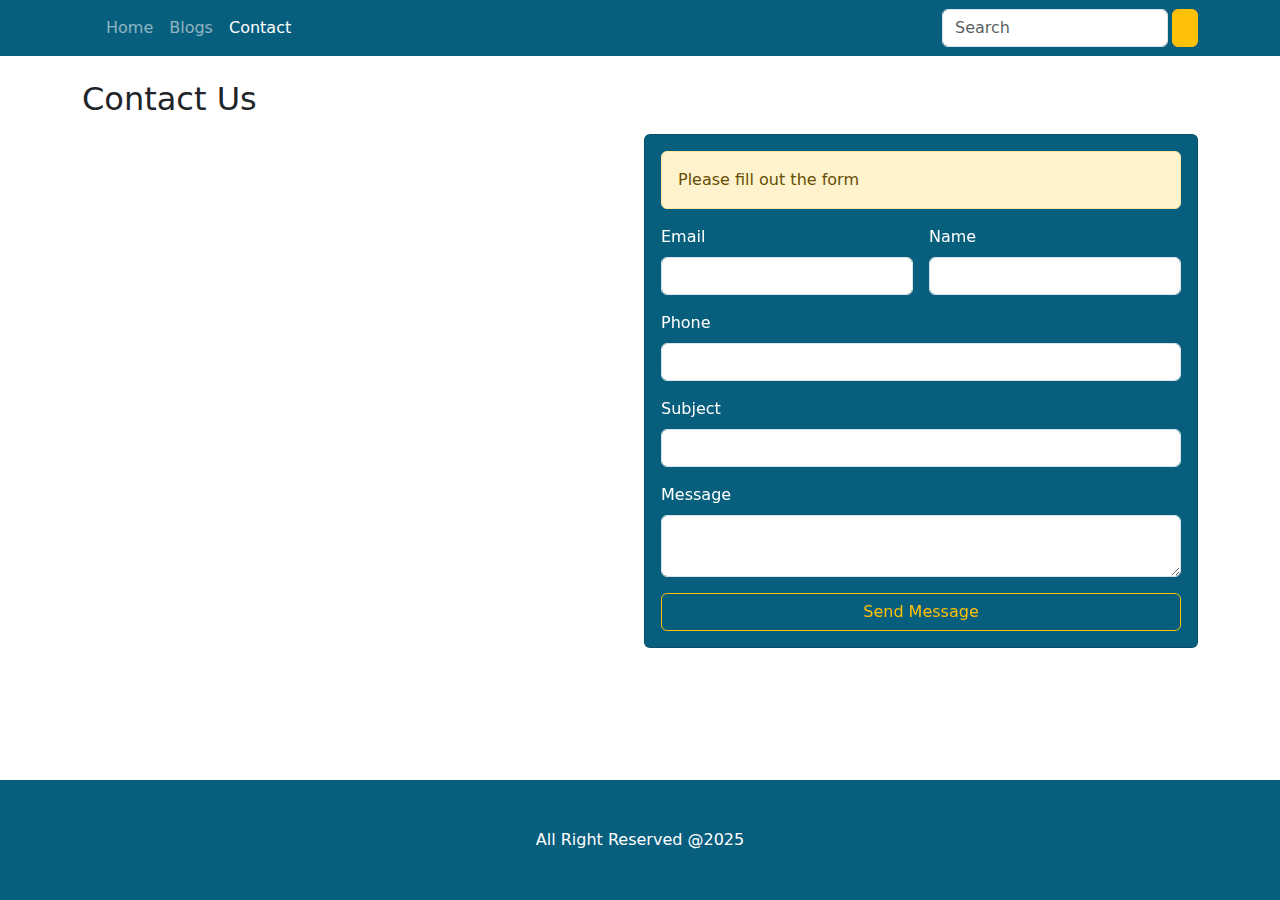
<file: BlogPage/contact.html>
<!DOCTYPE html>
<html lang="en" class="h-100">
  <head>
    <meta charset="utf-8" />
    <meta name="viewport" content="width=device-width, initial-scale=1" />
    <meta
      name="description"
      content="This is a simple blog page designed with bootstrap"
    />
    <meta
      name="keywords"
      content="blog,news,articles,daily,routines,bootstrap"
    />
    <meta name="author" content="Emre Kahraman" />
    <title>Awesome Blog | Contact</title>
    <link
      href="https://cdn.jsdelivr.net/npm/bootstrap@5.3.3/dist/css/bootstrap.min.css"
      rel="stylesheet"
      integrity="sha384-QWTKZyjpPEjISv5WaRU9OFeRpok6YctnYmDr5pNlyT2bRjXh0JMhjY6hW+ALEwIH"
      crossorigin="anonymous"
    />
    <link
      rel="stylesheet"
      href="https://cdnjs.cloudflare.com/ajax/libs/font-awesome/6.5.2/css/all.min.css"
      integrity="sha512-SnH5WK+bZxgPHs44uWIX+LLJAJ9/2PkPKZ5QiAj6Ta86w+fsb2TkcmfRyVX3pBnMFcV7oQPJkl9QevSCWr3W6A=="
      crossorigin="anonymous"
      referrerpolicy="no-referrer"
    />
    <link rel="stylesheet" href="./css/style.css" />
  </head>
  <body class="h-100 d-flex flex-column">
    <nav class="navbar navbar-expand-md navbar-dark">
      <div class="container">
        <!-- For medium and larger devices -->
        <a href="index.html" class="navbar-brand">
          <i class="fa-solid fa-house"></i>
        </a>
        <!-- For smaller devices make a toggler button -->
        <button
          class="navbar-toggler"
          type="button"
          data-bs-toggle="collapse"
          data-bs-target="#mobile"
        >
          <span class="navbar-toggler-icon"></span>
        </button>
        <!-- For smaller devices connect button to collapse + navbar-collapse -->
        <div id="mobile" class="collapse navbar-collapse">
          <ul class="navbar-nav me-auto">
            <li class="nav-item">
              <a href="./index.html" class="nav-link">Home</a>
            </li>
            <li class="nav-item">
              <a href="./blogs.html" class="nav-link">Blogs</a>
            </li>
            <li class="nav-item">
              <a href="./contact.html" class="nav-link active">Contact</a>
            </li>
          </ul>
          <form action="#" class="d-flex">
            <input type="text" class="form-control me-1" placeholder="Search" />
            <button class="btn btn-warning">
              <i class="fa-solid fa-magnifying-glass"></i>
            </button>
          </form>
        </div>
      </div>
    </nav>

    <main>
      <div class="container my-4">
        <h2 class="my-3">Contact Us</h2>
        <div class="row g-2">
          <div class="col-md-6 order-1 order-md-0">
            <iframe
              id="map"
              src="https://www.google.com/maps/embed?pb=!1m18!1m12!1m3!1d195085.16496290543!2d28.836203049999988!3d40.182235399999996!2m3!1f0!2f0!3f0!3m2!1i1024!2i768!4f13.1!3m3!1m2!1s0x14ca05620c05be45%3A0xb41d1ba82a41bf94!2zTmlsw7xmZXIvQnVyc2E!5e0!3m2!1sen!2str!4v1719660931753!5m2!1sen!2str"
              width="100%"
              style="border: 0"
              allowfullscreen=""
              loading="lazy"
              referrerpolicy="no-referrer-when-downgrade"
            ></iframe>
          </div>
          <div class="col-md-6 order-0 order-md-1 mb-3 mb-md-0">
            <div class="card bg-dark">
              <div class="card-body">
                <div class="alert alert-warning">Please fill out the form</div>
                <form action="#" class="row g-3 text-white">
                  <div class="col-md-6">
                    <label for="email" class="form-label">Email</label>
                    <input
                      type="email"
                      name="email"
                      id="email"
                      class="form-control"
                    />
                  </div>
                  <div class="col-md-6">
                    <label for="name" class="form-label">Name</label>
                    <input
                      type="text"
                      name="name"
                      id="name"
                      class="form-control"
                    />
                  </div>
                  <div class="col-md-12">
                    <label for="phone" class="form-label">Phone</label>
                    <input
                      type="text"
                      name="phone"
                      id="phone"
                      class="form-control"
                    />
                  </div>
                  <div class="col-md-12">
                    <label for="subject" class="form-label">Subject</label>
                    <input
                      type="text"
                      name="subject"
                      id="subject"
                      class="form-control"
                    />
                  </div>
                  <div class="col-md-12">
                    <label for="message" class="form-label">Message</label>
                    <textarea name="message" id="message" class="form-control">
                    </textarea>
                  </div>
                  <div class="col-12">
                    <button class="btn btn-outline-warning" style="width: 100%">
                      Send Message
                    </button>
                  </div>
                </form>
              </div>
            </div>
          </div>
        </div>
      </div>
    </main>

    <footer class="py-5 bg-dark text-white mt-auto">
      <div class="container text-center">
        <span>All Right Reserved @2025</span>
      </div>
    </footer>

    <script
      src="https://cdn.jsdelivr.net/npm/bootstrap@5.3.3/dist/js/bootstrap.bundle.min.js"
      integrity="sha384-YvpcrYf0tY3lHB60NNkmXc5s9fDVZLESaAA55NDzOxhy9GkcIdslK1eN7N6jIeHz"
      crossorigin="anonymous"
    ></script>
  </body>
</html>
</file>
<file: BlogPage/css/style.css>
.navbar {
  background-color: #085e7d;
}
.bg-dark {
  background-color: #085e7d !important;
}
.card-img-top {
  width: 100%;
  height: 25vh;
  object-fit: cover;
}
.card .col-4 .img {
  object-fit: cover;
}
#map {
  height: 450px;
}
@media (min-width: 768px) {
  .card-img-top {
    height: 35vh;
  }
  #map {
    height: 100%;
  }
}
</file>
